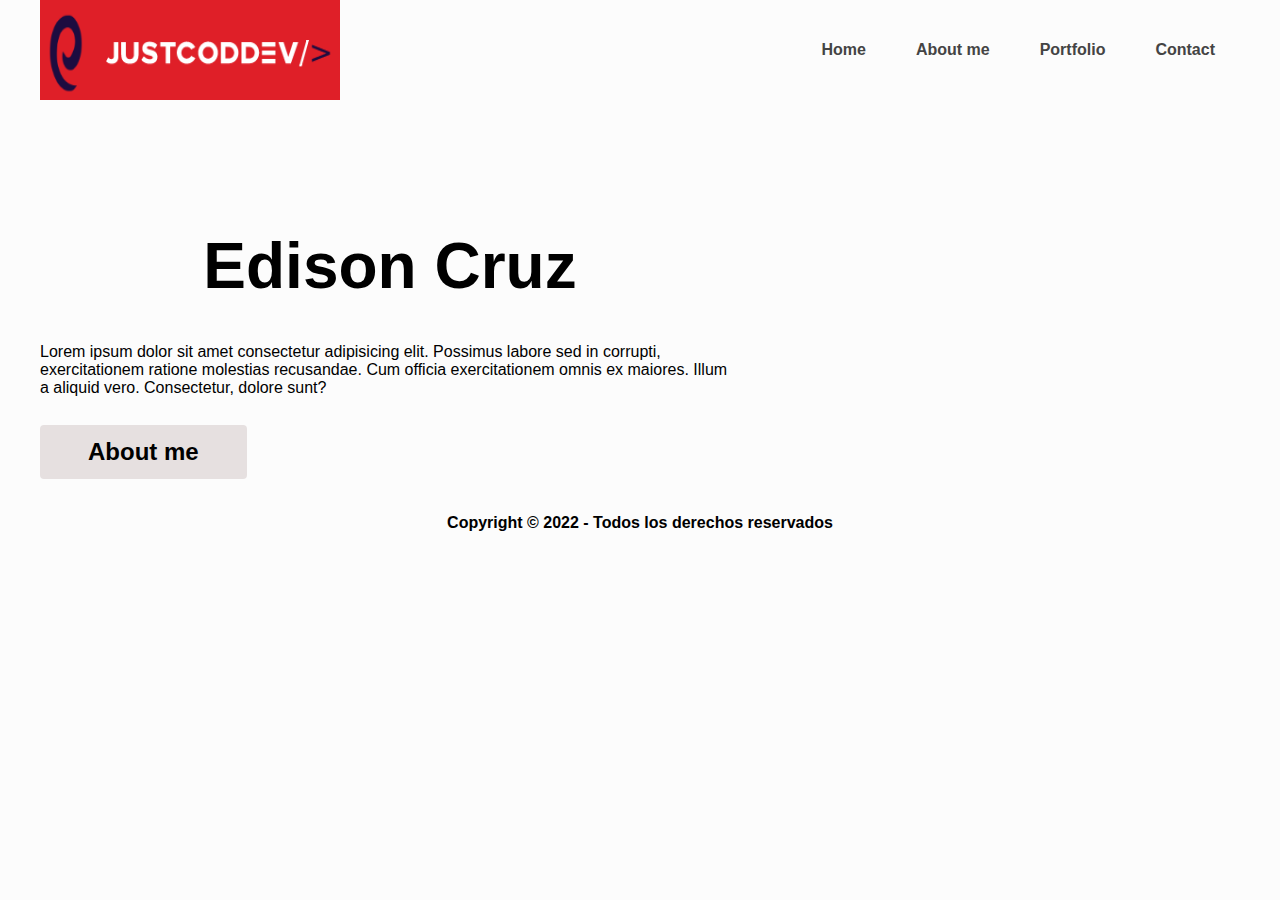
<file: index.html>
<!DOCTYPE html>
<html lang="en">

<head>
  <meta charset="UTF-8">
  <meta http-equiv="X-UA-Compatible" content="IE=edge">
  <meta name="viewport" content="width=device-width, initial-scale=1.0">
  <title>Web Personal</title>
  <link rel="stylesheet" href="css/style.css">
</head>

<body>
  <header>
    <div class="menu">
      <img src="assets/img/brandname.png" class="brandname" alt="brand name">
      <nav>
        <ul>
          <li><a href="index.html">Home</a></li>
          <li><a href="about-me.html">About me</a></li>
          <li><a href="#Portfolio">Portfolio</a></li>
          <li><a href="#Contact">Contact</a></li>
        </ul>
      </nav>
    </div>
  </header>

  <main>
    <article>
      <div class="descripcion">

        <h1>Edison Cruz</h1>
        <p>Lorem ipsum dolor sit amet consectetur adipisicing elit. Possimus labore sed in corrupti, exercitationem
          ratione
          molestias recusandae. Cum officia exercitationem omnis ex maiores. Illum a aliquid vero. Consectetur, dolore
          sunt?
        </p>
        <br />
        <button type="button"><a class="button" href="about-me.html">About me</a></button>
      </div>
    </article>
  </main>
  <footer>
    <aside>
      <h4>Copyright &#169 2022 - Todos los derechos reservados</h4>
    </aside>
  </footer>
</body>

</html>
</file>
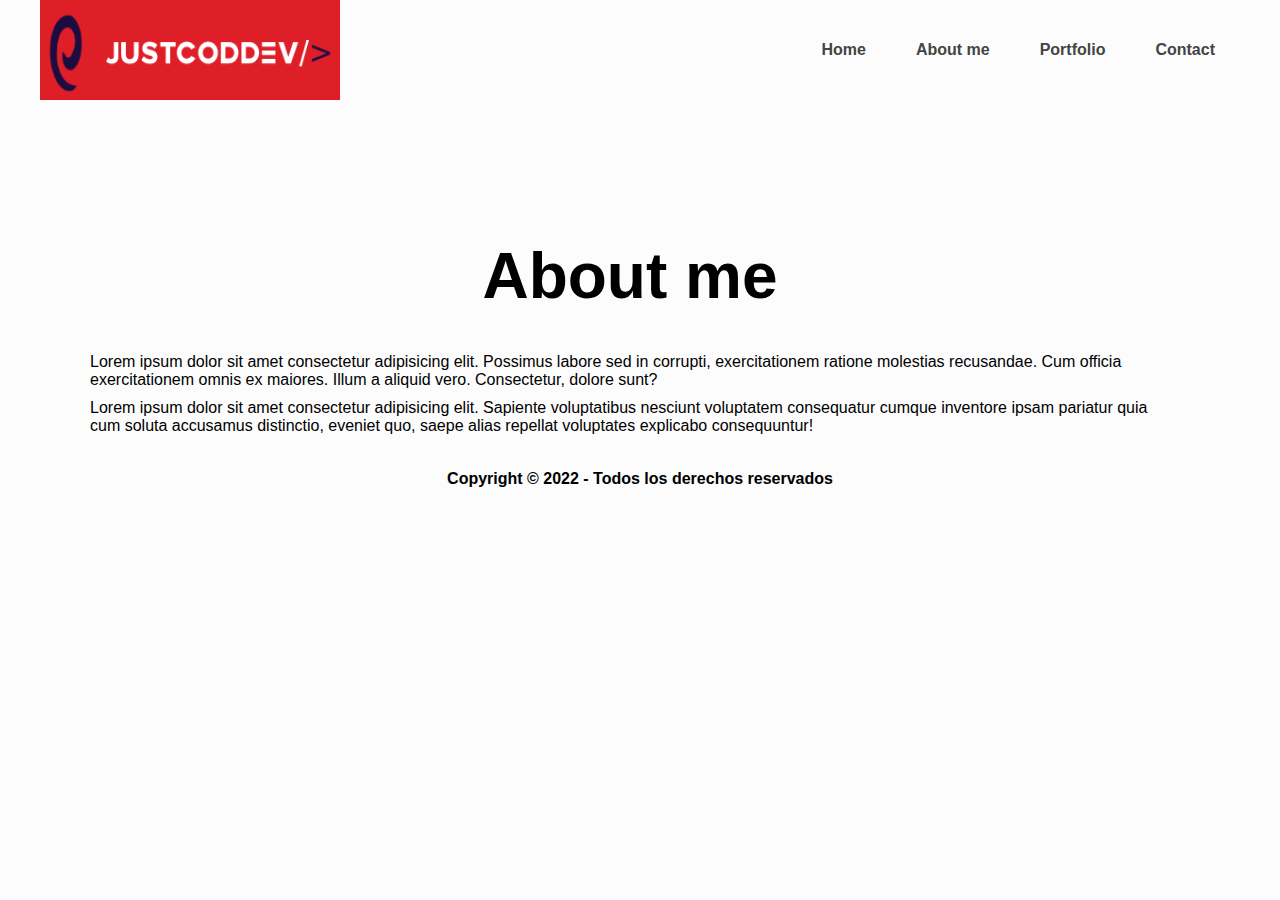
<file: about-me.html>
<!DOCTYPE html>
<html lang="en">

<head>
  <meta charset="UTF-8">
  <meta http-equiv="X-UA-Compatible" content="IE=edge">
  <meta name="viewport" content="width=device-width, initial-scale=1.0">
  <title>Web Personal</title>
  <link rel="stylesheet" href="css/style.css">
</head>

<body>
  <header>
    <div class="menu">
      <img src="assets/img/brandname.png" class="brandname" alt="brand name">
      <nav>
        <ul>
          <li><a href="index.html">Home</a></li>
          <li><a href="about-me.html">About me</a></li>
          <li><a href="#Portfolio">Portfolio</a></li>
          <li><a href="#Contact">Contact</a></li>
        </ul>
      </nav>
    </div>
  </header>

  <main>
    <article>
      <div class="descripcion-about">

        <h1>About me</h1>
        <p>Lorem ipsum dolor sit amet consectetur adipisicing elit. Possimus labore sed in corrupti, exercitationem
          ratione
          molestias recusandae. Cum officia exercitationem omnis ex maiores. Illum a aliquid vero. Consectetur, dolore
          sunt?
        </p>
        <p>Lorem ipsum dolor sit amet consectetur adipisicing elit. Sapiente voluptatibus nesciunt voluptatem
          consequatur cumque inventore ipsam pariatur quia cum soluta accusamus distinctio, eveniet quo, saepe alias
          repellat voluptates explicabo consequuntur!</p>
      </div>
    </article>
  </main>
  <footer>
    <aside>
      <h4>Copyright &#169 2022 - Todos los derechos reservados</h4>
    </aside>
  </footer>
</body>

</html>
</file>
<file: css/style.css>
* {
  text-decoration: none;
  padding: 0;
  margin: 0;
  box-sizing: border-box;
}

body {
  background-color: #fcfcfc;
  font-family: 'Gill Sans', 'Gill Sans MT', Calibri, 'Trebuchet MS', sans-serif;
}



img {
  width: 300px;
  height: 100px;
  /* margin: 0 auto; */
}

.menu {
  width: 1200px;
  margin: 0 auto;

}

nav {
  /* background-color: #fcfc; */
  float: right;
  height: 100px;
  /* line-height: 50px; */
}


nav ul li {
  list-style: none;
  margin: 0 25px 0 25px;
  /* vertical-align: middle; */
  padding: 25px 0;
  float: left;
  line-height: 50px;

  /* position: static; */
  /* display: inline; */
  /* padding: 12px; */
}


nav ul li a {

  color: #444;
  font-weight: bold;
}





article {
  width: 1200px;
  height: auto;
  /* background-color: chocolate; */
  margin: 0 auto;
}

.descripcion {
  margin: 0px 30em 10px 0px;
  padding: 125px 20px 0px 0;
}

h1 {
  font-size: 4em;
}

p {
  font-size: 1em;
}



footer {
  padding: 0;
  margin: 0 auto;
  box-sizing: border-box;
  /* background-color: cyan; */
}

h4 {
  padding: 25px;
  text-align: center;
  /* background-color: #444; */
  margin: 0 auto;
}

button {
  padding: 10px 0px 10px;
  border: 3px solid;
  border-color: rgb(230, 224, 224);
  border-radius: 4px;
  background-color: rgb(230, 224, 224);

}


.button {
  font-size: 24px;
  padding: 10px 45px;
  /* padding: .5em 4em .5em 4em; */
  color: black;
  background-color: rgb(230, 224, 224);
  font-weight: bold;
}

/* about------------------ */
.descripcion-about {
  margin: 10px 50px;
  padding: 125px 20px 0px 0;
}
descripcion-about, h1 {
  font-size: 4em;
  text-align: center;
  margin: 0 0 40px;
}

p {
  font-size: 1em;
    margin: 0 0 10px;
}
</file>
